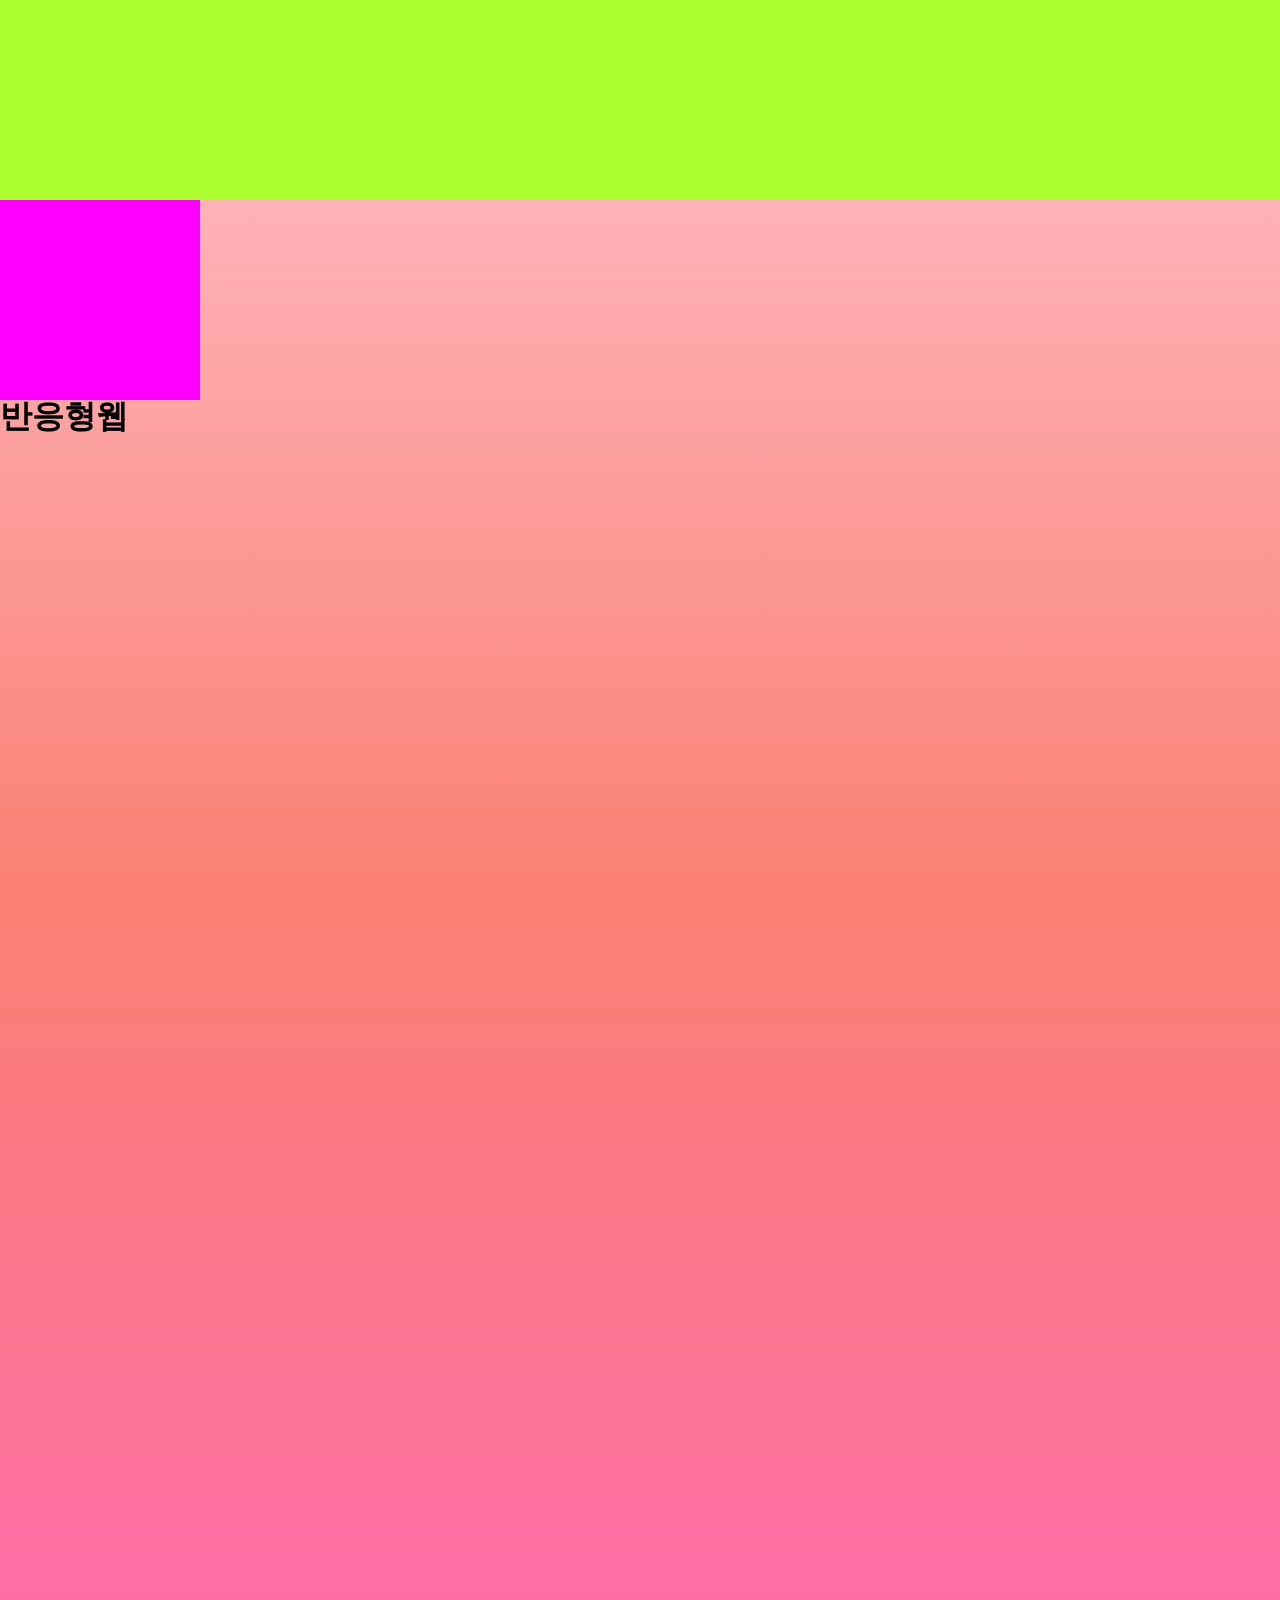
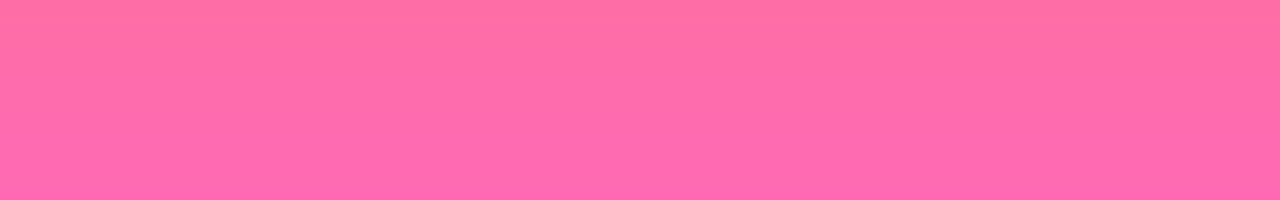
<file: study.html>
<!-- 공부목적 -->
<!DOCTYPE html>
<html lang="ko">
<head>
    <meta charset="UTF-8">
    <meta name="viewport" content="width=device-width, initial-scale=1.0">
    <title>반응형 공부용</title>
    <link rel="stylesheet" href="./styles/reset.css">
    <style>
        /* html 내부스타일시트 */
        body {
            background: linear-gradient(pink, salmon, hotpink);
            height: 200vh;
        }
        /* 기본상태 */
        .box {
            height: 150px;
            background-color: green;
        }
        .box2 {
            width: 100px; 
            height: 100px; 
            background-color: darkmagenta;
        }
        h1 {
            font-size: 2rem;
            font-weight: 400;
        }
        /* 미디어쿼리 조건에 따라 다르게 나오는 상태 */
        /* @media 조건 and (규칙) {조건/규칙이 만족되었을 때 실행되는 선택자와 값} */
        /* 모바일부터 설계 시작 -> 데스크탑으로 점점 커지는 디자인 진행 시 min-width */
        /* 데스크탑부터 설계 시작 -> 모바일로 점점 작아지는 디자인 진행 시 max-width */
        @media screen and (min-width:468px) {
            .box {height: 200px; background-color: greenyellow;}
            h1 {font-weight: 700;}
        }/* e:min468 */
        @media screen and (min-width:1024px) {
            .box2 {
                width: 200px;
                height: 200px;
                background-color: fuchsia;
            }
        }
    </style>
</head>
<body>
    <div class="box"></div>
    <div class="box2"></div>
    <h1>반응형웹</h1>
</body>
</html>
</file>
